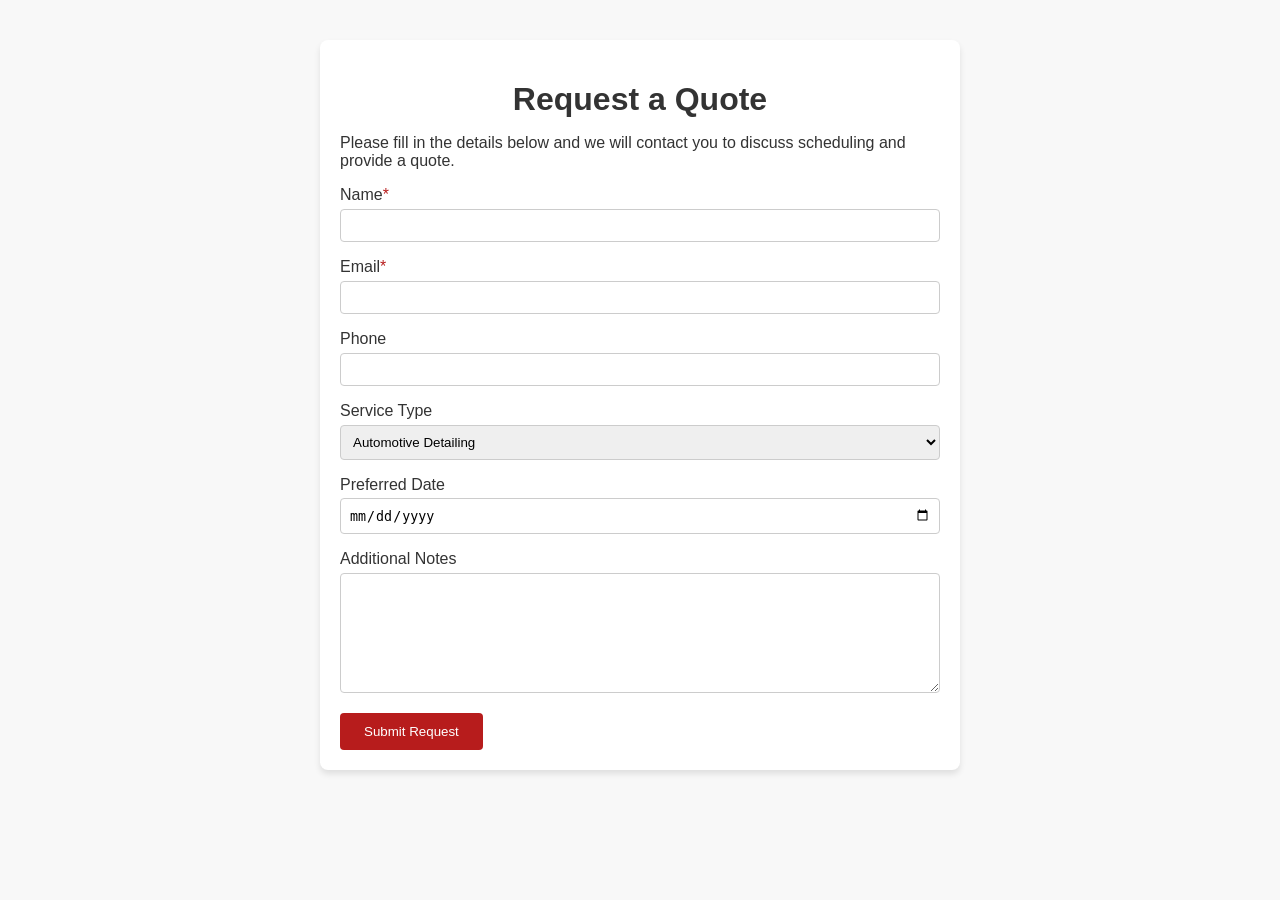
<file: quote_form.html>
<!DOCTYPE html>
<html>
<head>
    <meta charset="UTF-8">
    <title>Request a Quote - AeroExotic</title>
    <style>
        body {
            font-family: Arial, sans-serif;
            background-color: #f8f8f8;
            color: #333;
            padding: 2rem;
        }
        .form-container {
            max-width: 600px;
            margin: auto;
            background: #ffffff;
            padding: 20px;
            border-radius: 8px;
            box-shadow: 0 4px 6px rgba(0,0,0,0.1);
        }
        .form-container h1 {
            text-align: center;
            margin-bottom: 1rem;
        }
        .form-group {
            margin-bottom: 1rem;
        }
        .form-group label {
            display: block;
            margin-bottom: .3rem;
        }
        .form-group input,
        .form-group select,
        .form-group textarea {
            width: 100%;
            padding: .5rem;
            border: 1px solid #ccc;
            border-radius: 4px;
            box-sizing: border-box;
        }
        .form-group textarea {
            height: 120px;
            resize: vertical;
        }
        button {
            background-color: #b71c1c;
            color: #fff;
            padding: .7rem 1.5rem;
            border: none;
            border-radius: 4px;
            cursor: pointer;
        }
        button:hover {
            background-color: #d32f2f;
        }
    </style>
</head>
<body>
<div class="form-container">
    <h1>Request a Quote</h1>
    <p>Please fill in the details below and we will contact you to discuss scheduling and provide a quote.</p>
    <form action="mailto:info@aeroexotic.com" method="POST" enctype="text/plain">
        <div class="form-group">
            <label for="name">Name<span style="color:#b71c1c">*</span></label>
            <input type="text" id="name" name="name" required>
        </div>
        <div class="form-group">
            <label for="email">Email<span style="color:#b71c1c">*</span></label>
            <input type="email" id="email" name="email" required>
        </div>
        <div class="form-group">
            <label for="phone">Phone</label>
            <input type="tel" id="phone" name="phone">
        </div>
        <div class="form-group">
            <label for="service">Service Type</label>
            <select id="service" name="service">
                <option value="Automotive Detailing">Automotive Detailing</option>
                <option value="Aircraft Detailing">Aircraft Detailing</option>
                <option value="Watercraft Detailing">Watercraft Detailing</option>
                <option value="Paint Enhancement">Paint Enhancement &amp; Correction</option>
                <option value="Ceramic Coating">Ceramic Coating</option>
                <option value="Maintenance Plan">Maintenance Plan</option>
            </select>
        </div>
        <div class="form-group">
            <label for="date">Preferred Date</label>
            <input type="date" id="date" name="date">
        </div>
        <div class="form-group">
            <label for="message">Additional Notes</label>
            <textarea id="message" name="message"></textarea>
        </div>
        <button type="submit">Submit Request</button>
    </form>
</div>
</body>
</html>
</file>
